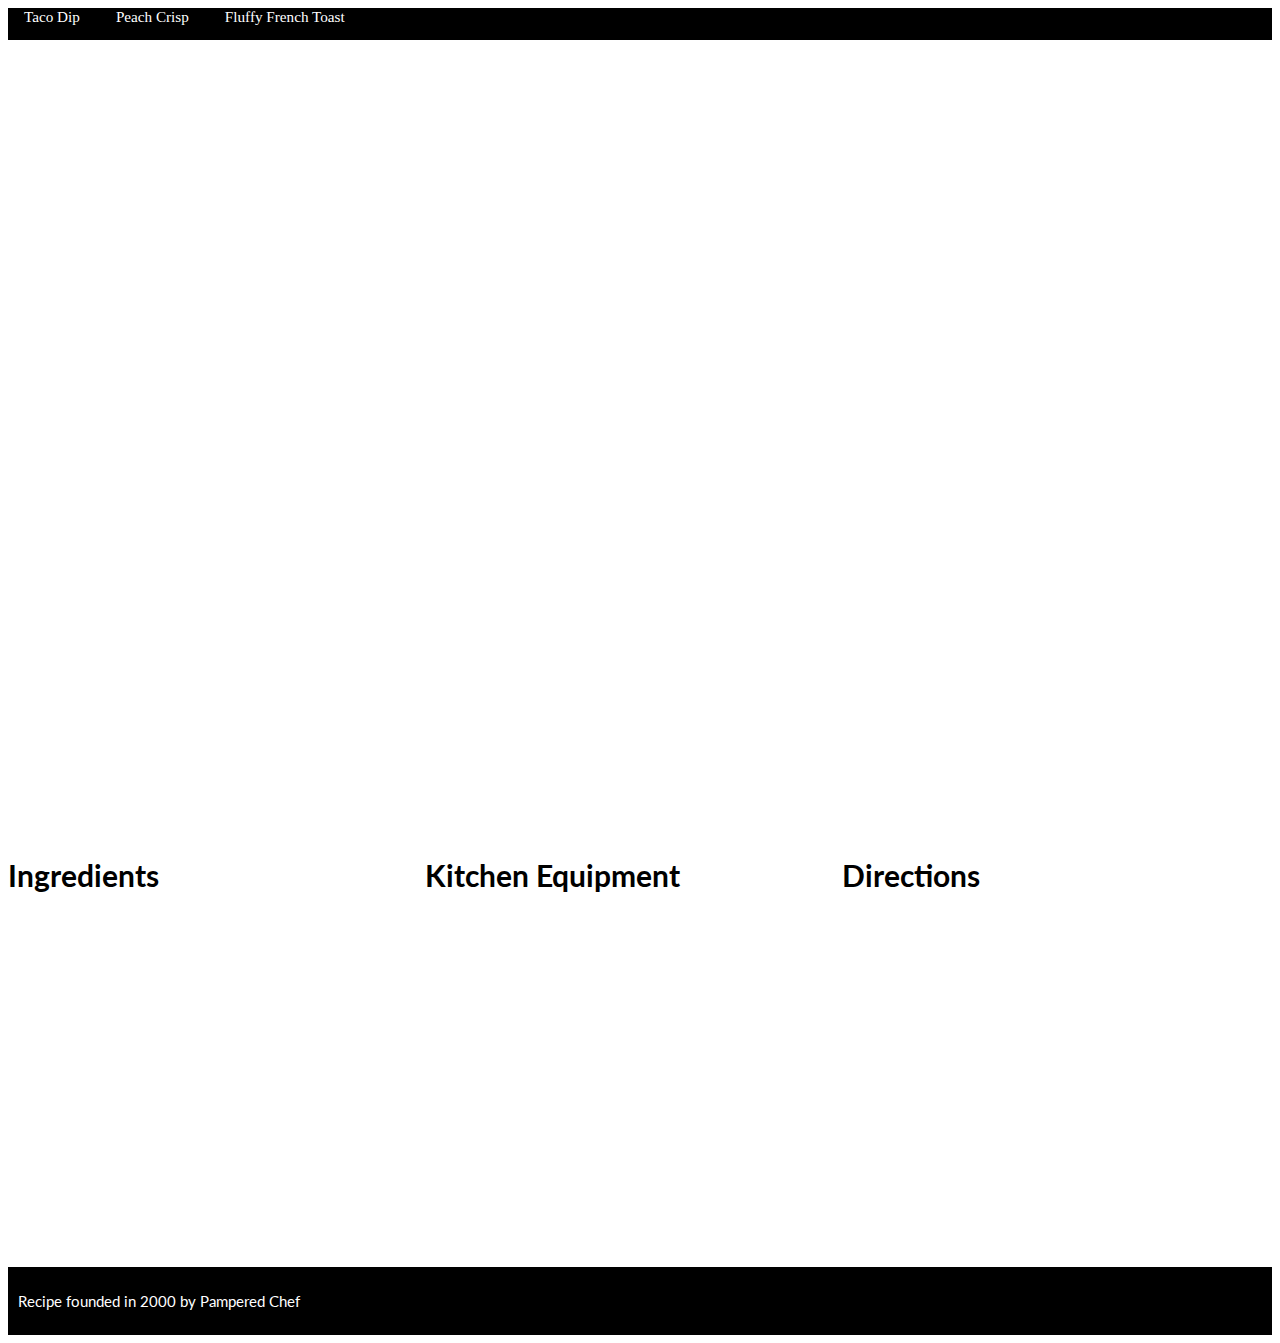
<file: index.html>
<!DOCTYPE html>
<html>

<head>

  <!-- meta tags and title -->
  <meta charset="UTF-8">
  <meta name="viewport" content="width=device-width, initial-scale=1.0">
  <title>TP9: Recipes</title>

  <!-- external and on-page CSS goes here -->
  <link rel="preconnect" href="https://fonts.googleapis.com">
  <link rel="preconnect" href="https://fonts.gstatic.com" crossorigin>
  <link href="https://fonts.googleapis.com/css2?family=Rock+Salt&display=swap" rel="stylesheet">
  <link rel="stylesheet" href="styles.css" media="all">

  <link rel="preconnect" href="https://fonts.googleapis.com">
  <link rel="preconnect" href="https://fonts.gstatic.com" crossorigin>
  <link href="https://fonts.googleapis.com/css2?family=Lato&family=Rock+Salt&display=swap" rel="stylesheet">

  <link rel="preconnect" href="https://fonts.googleapis.com">
  <link rel="preconnect" href="https://fonts.gstatic.com" crossorigin>
  <link href="https://fonts.googleapis.com/css2?family=Lato:wght@400;700&family=Rock+Salt&display=swap" rel="stylesheet">
  <style>
  </style>

  <!-- external and on-page JavaScript goes here -->
  <script type="text/javascript" src="scripts.js" defer></script>
  <script>
    // on-page JavaScript, if any, goes here
  </script>

</head>

<body>
  
  <div id="nav">
    <a href="#" id="firstRecipe">Taco Dip</a>
    <a href="#" id="secondRecipe">Peach Crisp</a>
    <a href="#" id="thirdRecipe">Fluffy French Toast</a>
    
    
  </div>

  <!-- start heroimage-->
  <div id="heroimage">
    <h1></h1>
    <h4>
      Contributed by <span id="contributor"></span>
    </h4>
  </div>
  <!-- end #heroimage-->

  <div id="recipeColumns">

    <div id="ingredients">
      <!-- start #ingredients-->
      <h4>Ingredients</h4>
      <ul>
      </ul>
    </div>
    <!-- end #ingredients-->

    <div id="equipment">
      <!-- start #equipment-->
      <h4>Kitchen Equipment</h4>
      <ul>
      </ul>
    </div>
    <!-- end #equipment-->

    <div id="directions">
      <!--start #directions-->
      <h4>Directions</h4>
      <ol>
      </ol>
    </div>
    <!--end #directions-->

  </div>
  <!--end receipeColumns-->

  <div id="footer">
    <p>
      Recipe founded in 2000 by Pampered Chef
    </p>
  </div>

</body>

</html>
</file>
<file: styles.css>
/* start baseline CSS */

h4 {
  font-family: "Lato", sans-serif;
  margin-bottom: 0;
  font-size: 30px;
}

ul,
ol {
  margin-top: 0;
}

.softened {
  font-weight: bold;
  display: inline;
}

.emphasis {
  font-style: italic;
  display: inline;
}

li {
  /* includes style for all unordered and order list items */
  font-family: "Lato", sans-serif;
  font-size: 22px;
}

#footer {
  font-family: "Lato", sans-serif;
  font-size: 15px;
  color: white;
  background-color: #000;
  padding: 10px;
}

#nav {
  width: 100%;
  height:2rem;
  background-color: black;
}

#nav a {
  font-size: 95%;
  text-decoration: none;
  padding-right: 1rem;
  padding-left: 1rem;
  color: #fff;
}

#heroimage {
  position: relative;
  background-image: none; /* url(https://images.unsplash.com/photo-1523634700860-90d0ef74f137?ixlib=rb-1.2.1&ixid=MnwxMjA3fDB8MHxwaG90by1wYWdlfHx8fGVufDB8fHx8&auto=format&fit=crop&w=1450&q=80); */
  width: 100%;
  height: 80vh;
  background-position: center center;
  background-size: cover;
}

#heroimage h1 {
  font-family: "Rock Salt", cursive;
  font-size: 85px;
  color: orange;
  padding: 20px;
  text-shadow: 0px 8px 8px #000000;
}

#heroimage h4 {
  position: absolute;
  bottom: 10px;
  left: 5px;
  color: #fff;
  font-family: "Lato", sans-serif;
  font-size: 22px;
}


/* for JavaScript */

#heroimage h1.tp {
  font-size: 50px;
}

#heroimage h1.lightgreen {
  color: #99ff99;
  text-shadow: 0px 8px 8px #000000;
}

/* end for JavaScript */

#recipeColumns {
  position: relative;
  width: 100%;
  height: 50vh;
  display: block;
}

#recipeColumns div {
  float: left;
  display: inline-block;
  position: relative;
}

#recipeColumns li div {
  float: none;
}

#recipeColumns div#ingredients {
  width: 33%;
}

#recipeColumns div#equipment {
  width: 33%;
}

#recipeColumns div#directions {
  width: 33%;
}

* {
  box-sizing: border-box;
}

/* end baseline CSS */

/* for portrait layout */

@media screen and (orientation: portrait) {
  #heroimage {
    height: 50vh;
  }
  #heroimage h1 {
    font-size: 70px
  }
  #recipeColumns {
    /* this is what we changed to make it work for portrait */
    width: 100%;
    height: auto;
    display: block;
  }
  #recipeColumns div {
    float: none;
    display: block;
  }
  #recipeColumns div#ingredients {
    width: 100%;
  }
  #recipeColumns div#equipment {
    width: 100%;
  }
  #recipeColumns div#directions {
    width: 100%;
  }
  #recipeColumns li {
    font-size: 15px;
  }
  #recipeColumns h4 {
    font-size: 20px;
  }
  /* end previous comment */
}

/* end of portrait media query */

/* start of @media query max-width */

@media screen and (max-width: 575px) {
  #heroimage {
    height: 50vh;
  }
  #heroimage h1 {
    font-size: 70px
  }
  #heroimage h1 {
    font-size: 70px
  }
  #recipeColumns {
    /* this is what we changed to make it work for portrait */
    width: 100%;
    height: auto;
    display: block;
  }
  #recipeColumns div {
    float: none;
    display: block;
  }
  #recipeColumns div#ingredients {
    width: 100%;
  }
  #recipeColumns div#equipment {
    width: 100%;
  }
  #recipeColumns div#directions {
    width: 100%;
  }
  #recipeColumns li {
    font-size: 15px;
  }
  #recipeColumns h4 {
    font-size: 20px;
  }
  #recipeColumn h4 {
    font-size: 20px;
  }
}

/*end of @media query max-width */

ul,
ol {
  display: block;
}
</file>
